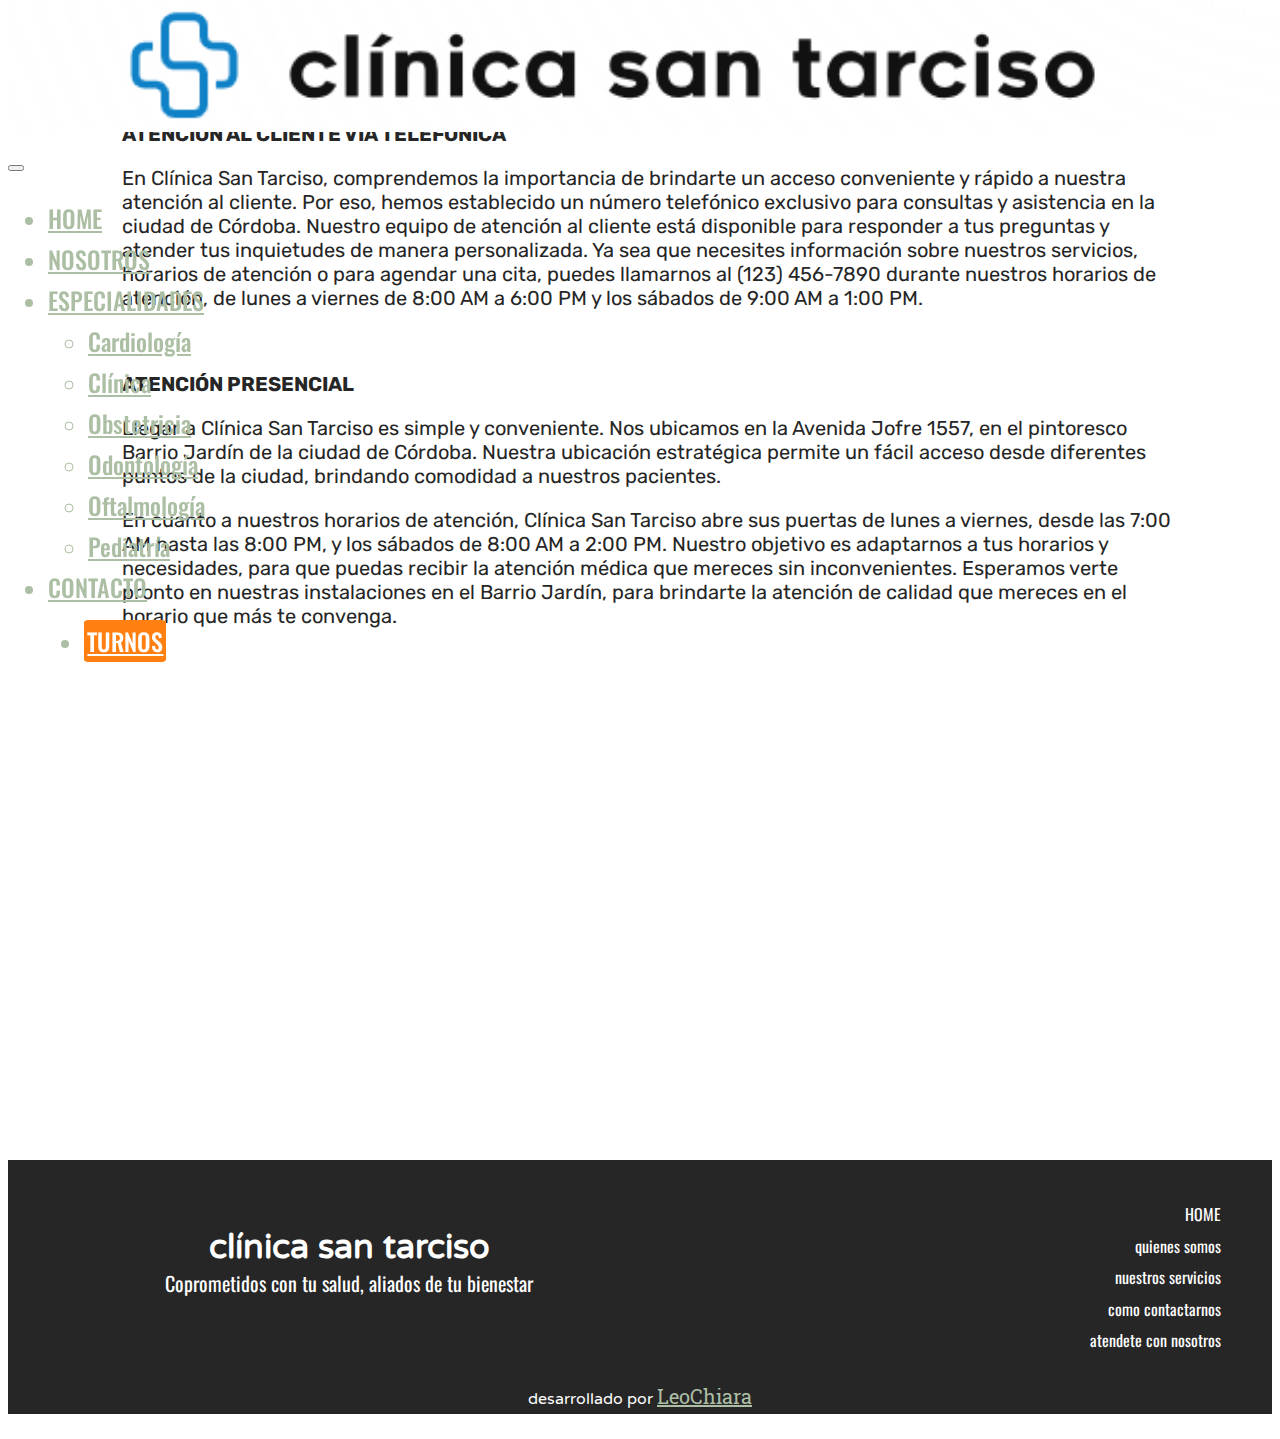
<file: pages/contacto.html>
<!DOCTYPE html>
<html lang="en">
<head>
    <meta charset="utf-8">
    <meta name="viewport" content="width=device-width, initial-scale=1">
    <link href="https://cdn.jsdelivr.net/npm/bootstrap@5.3.0/dist/css/bootstrap.min.css" rel="stylesheet" integrity="sha384-9ndCyUaIbzAi2FUVXJi0CjmCapSmO7SnpJef0486qhLnuZ2cdeRhO02iuK6FUUVM" crossorigin="anonymous">
    <link rel="stylesheet" href="../css\main.css">
    <link rel="preconnect" href="https://fonts.googleapis.com">
    <link rel="preconnect" href="https://fonts.gstatic.com" crossorigin>
    <link href="https://fonts.googleapis.com/css2?family=Battambang:wght@300&family=Bree+Serif&family=Oswald:wght@500&family=Rubik:ital,wght@0,600;1,300&family=Varela+Round&display=swap" rel="stylesheet">
    <title>Contacto-Clínica San Tarciso</title>
</head>
<body>
  <header class="header">
    <nav class="navbar navbar-expand-lg bg-body-tertiary header__nav1">
      <div class="container-fluid header__nav1__cont">
        <a href="../index.html" class="header__nav1__cont__logo">
          <img src="../assets\images\logo.png" alt="Logo de la Clínica San Tarciso"> 
        </a>
        <button class="navbar-toggler __nav1__cont__logo__bot" type="button" data-bs-toggle="collapse" data-bs-target="#navbarNavDropdown" aria-controls="navbarNavDropdown" aria-expanded="false" aria-label="Toggle navigation">
          <span class="navbar-toggler-icon"></span>
        </button>
        <div class="header__nav1__cont__nav">
          <div class="collapse navbar-collapse header__nav1__cont__nav__coll" id="navbarNavDropdown">
            <ul class="navbar-nav header__nav1__cont__nav__coll__ul">
              <li class="nav-item header__nav1__cont__nav__coll__ul__li">
                <a class="nav-link active" aria-current="page" href="../index.html">HOME</a>
              </li>
              <li class="nav-item header__nav1__cont__nav__coll__ul__li">
                <a class="nav-link" href="nosotros.html">NOSOTROS</a>
              </li>
              <li class="nav-item dropdown header__nav1__cont__nav__coll__ul__li">
                <a class="nav-link dropdown-toggle" href="servicios.html" role="button" data-bs-toggle="dropdown" aria-expanded="false">
                  ESPECIALIDADES
                </a>
                <ul class="dropdown-menu header__nav1__cont__nav__coll__ul__li_drop">
                  <li><a class="dropdown-item " href="servicios.html#dpto-cardio">Cardiología</a></li>
                    <li><a class="dropdown-item " href="servicios.html#dpto-clinica">Clínica</a></li>
                    <li><a class="dropdown-item " href="servicios.html#dpto-obstetricia">Obstetricia</a></li>
                    <li><a class="dropdown-item " href="servicios.html#dpto-odonto">Odontología</a></li>
                    <li><a class="dropdown-item " href="servicios.html#dpto-oftalmo">Oftalmología</a></li>
                    <li><a class="dropdown-item " href="servicios.html#dpto-pediatria">Pediatría</a></li>
                </ul>
              </li>
              <li class="nav-item header__nav1__cont__nav__coll__ul__li">
                <a class="nav-link" href="contacto.html">CONTACTO</a>
              </li>
              <li class="nav-item header__nav1__cont__nav__coll__ul__li-turnero">
                <a class="nav-link" href="turnero.html" role="button">TURNOS</a>
              </li>
            </ul>
          </div>
        </div>
      </div>
    </nav>
  </header> 
  <main class="ct">
      <div class="ct__tx">
        <h2 class="">ATENCIÓN AL CLIENTE VÍA TELEFÓNICA</h2>
        <P class="">En Clínica San Tarciso, comprendemos la importancia de brindarte un acceso conveniente y rápido a nuestra atención al cliente. Por eso, hemos establecido un número telefónico exclusivo para consultas y asistencia en la ciudad de Córdoba. Nuestro equipo de atención al cliente está disponible para responder a tus preguntas y atender tus inquietudes de manera personalizada. Ya sea que necesites información sobre nuestros servicios, horarios de atención o para agendar una cita, puedes llamarnos al (123) 456-7890 durante nuestros horarios de atención, de lunes a viernes de 8:00 AM a 6:00 PM y los sábados de 9:00 AM a 1:00 PM.</P>
      </div>
      <div class="ct__tx">
        <h2 class="">ATENCIÓN PRESENCIAL</h2>
        <P class="">Llegar a Clínica San Tarciso es simple y conveniente. Nos ubicamos en la Avenida Jofre 1557, en el pintoresco Barrio Jardín de la ciudad de Córdoba. Nuestra ubicación estratégica permite un fácil acceso desde diferentes puntos de la ciudad, brindando comodidad a nuestros pacientes.</P>
        <p> En cuanto a nuestros horarios de atención, Clínica San Tarciso abre sus puertas de lunes a viernes, desde las 7:00 AM hasta las 8:00 PM, y los sábados de 8:00 AM a 2:00 PM. Nuestro objetivo es adaptarnos a tus horarios y necesidades, para que puedas recibir la atención médica que mereces sin inconvenientes. Esperamos verte pronto en nuestras instalaciones en el Barrio Jardín, para brindarte la atención de calidad que mereces en el horario que más te convenga.</p>
      </div> 
      <div class="ct__map">  
        <iframe src="https://www.google.com/maps/embed?pb=!1m17!1m12!1m3!1d3403.67803983883!2d-64.18256392581092!3d-31.450529397900183!2m3!1f0!2f0!3f0!3m2!1i1024!2i768!4f13.1!3m2!1m1!2zMzHCsDI3JzAxLjkiUyA2NMKwMTAnNDguMCJX!5e0!3m2!1ses!2sar!4v1689785516815!5m2!1ses!2sar" width="600" height="450" style="border:0;" allowfullscreen="" loading="lazy" referrerpolicy="no-referrer-when-downgrade"></iframe>
      </div>
  </main> 
  <footer class="footer">
        <div class="footer__logo">
          <h3>clínica san tarciso</h3>
          <p>Coprometidos con tu salud, aliados de tu bienestar</p>
        </div>
        <div class="footer__map footer__map-ord">
          <a href="../index.html">HOME</a>
          <a href="nosotros.html">quienes somos</a>
          <a href="servicios.html">nuestros servicios</a>
          <a href="contacto.html">como contactarnos</a>
          <a href="turnero.html">atendete con nosotros</a>
        </div>
        <div class="footer__dev">
          <p>desarrollado por <a href="https://www.linkedin.com/in/lgchiaravalloti/">LeoChiara</a></p>
        </div>
  </footer>   
  <script src="https://cdn.jsdelivr.net/npm/bootstrap@5.3.0/dist/js/bootstrap.bundle.min.js" integrity="sha384-geWF76RCwLtnZ8qwWowPQNguL3RmwHVBC9FhGdlKrxdiJJigb/j/68SIy3Te4Bkz" crossorigin="anonymous"></script>
</body>
</html>
</file>
